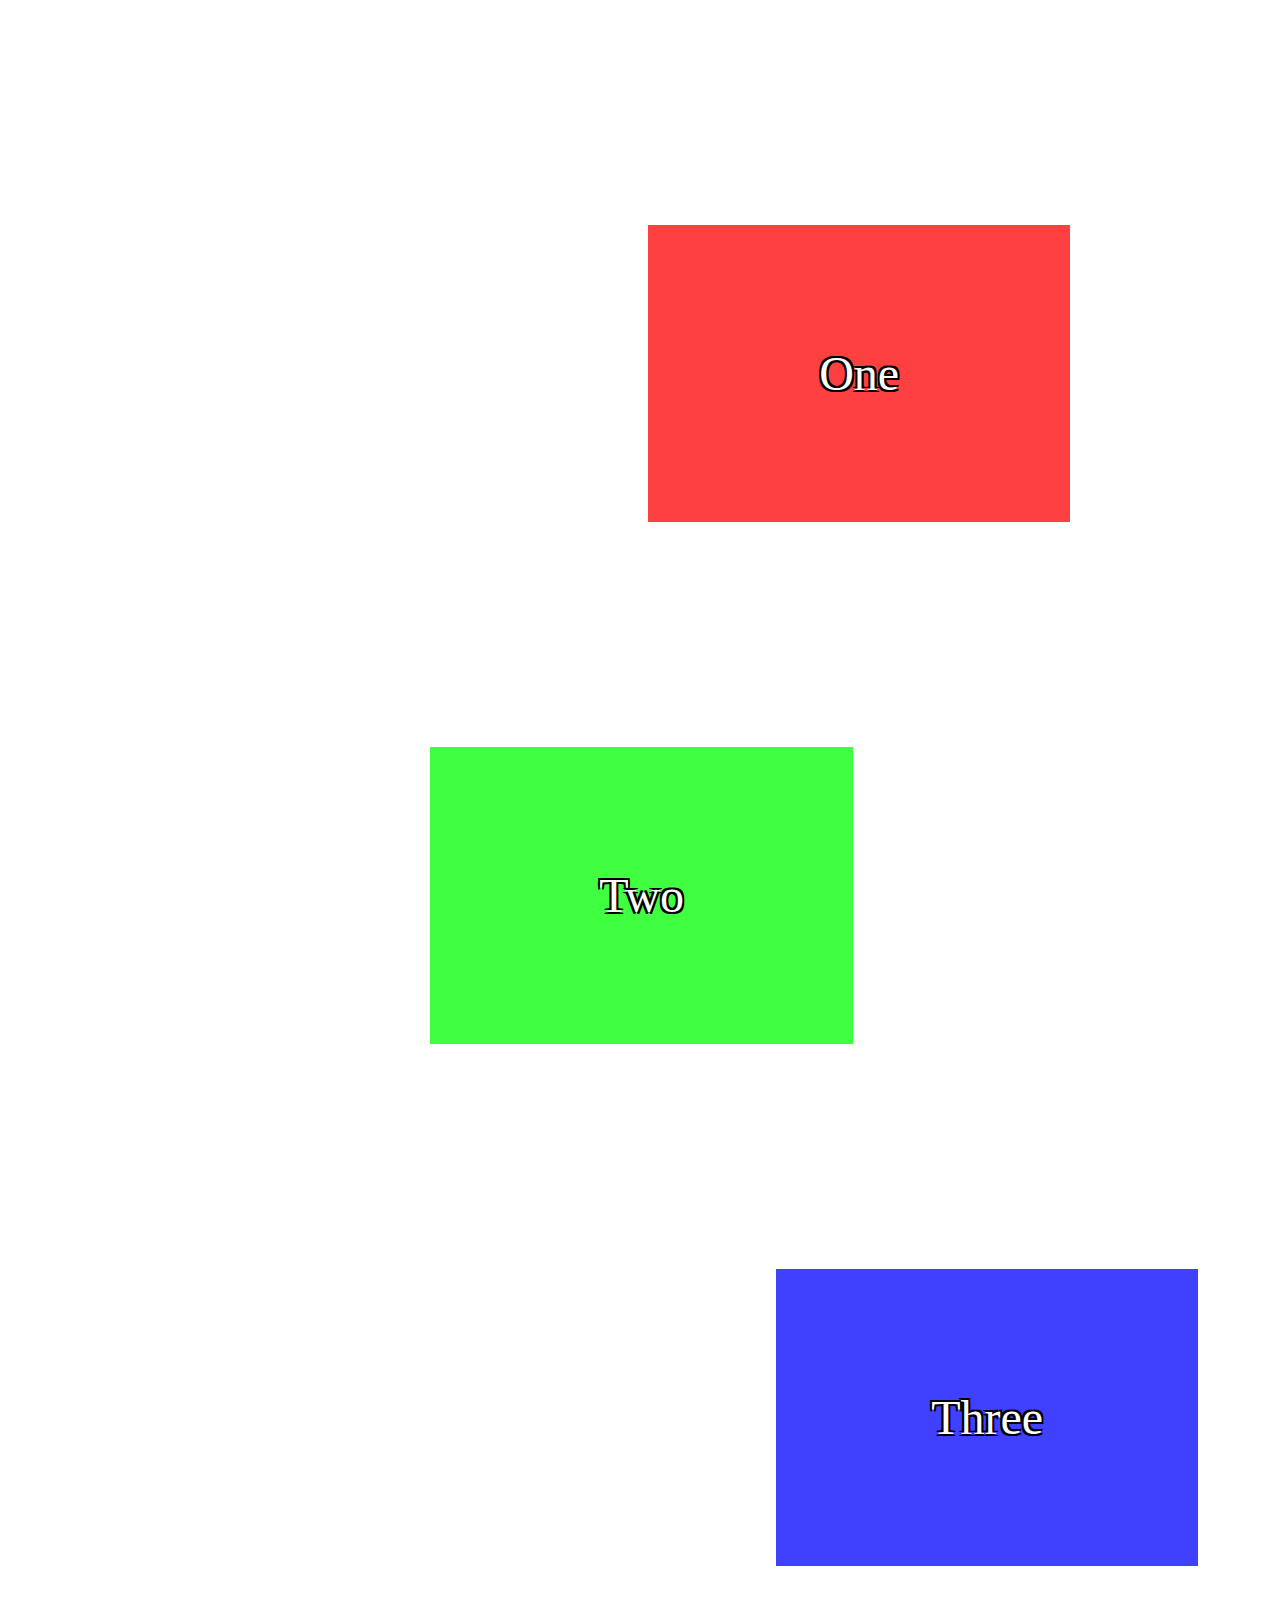
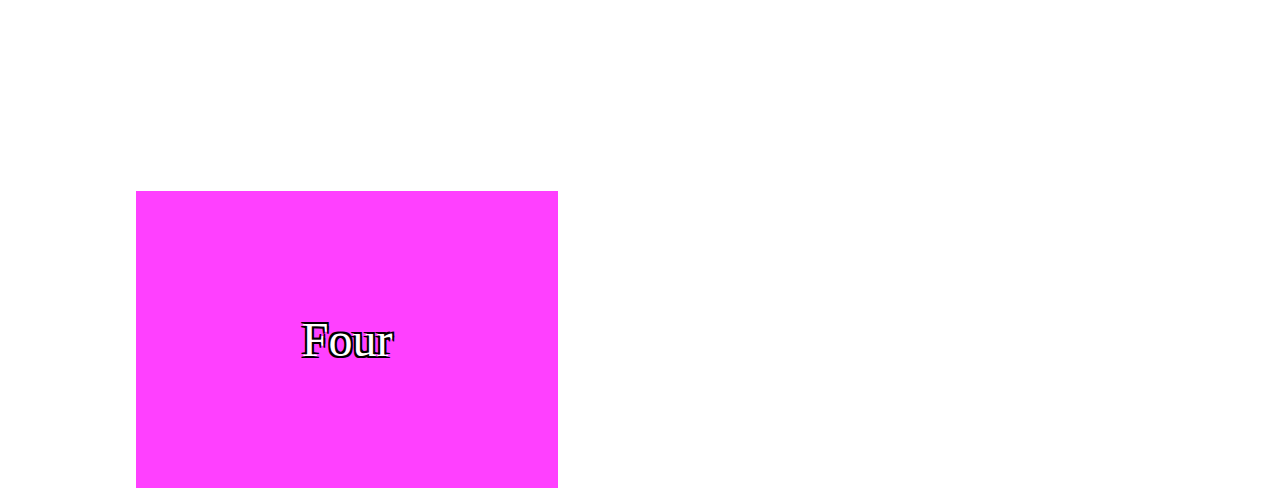
<file: animation-api-demo-parallax/index.html>
<!DOCTYPE html>
<html lang="en">
<head>
  <meta charset="UTF-8">
  <meta name="viewport" content="width=device-width, initial-scale=1.0">
  <meta http-equiv="X-UA-Compatible" content="ie=edge">
  <title>animation api</title>
  <style>
    div {
      height: 33vh;
      width: 33vw;
      margin-top: 25vh;
      display: flex;
      align-items: center;
      justify-content: center;
      font-size: 3em;
      color: white;
      text-shadow: 2px 2px black, -2px -2px black, -2px 2px black, 2px -2px black;
    }
    #one {
      background: rgba(255, 0, 0, .75);
      margin-left: 50vw;
    }
    #two {
      background: rgba(0, 255, 0, .75);
      margin-left: 33vw;
    }
    #three {
      background: rgba(0, 0, 255, .75);
      margin-left: 60vw;
    }
    #four {
      background: rgba(255, 0, 255, .75);
      margin-left: 10vw;
    }
  </style>
</head>
<body>
  <div id="one">One</div>
  <div id="two">Two</div>
  <div id="three">Three</div>
  <div id="four">Four</div>

  <script>
    async function inint () {
      await CSS.animationWorklet.addModule('./parallax.js')

      const scrollSource = document.scrollingElement;
      const timeRange = 1000;
      const scrollTimeline = new ScrollTimeline({scrollSource, timeRange});

      const one = document.querySelector('#one');
      const two = document.querySelector('#two');
      const three = document.querySelector('#three');
      const four = document.querySelector('#four');

      new WorkletAnimation('parallax', new KeyframeEffect(
        one,
        [ {transform: 'translateY(0)'}, {transform: 'translateY(-200vh)'} ],
        { duration: timeRange }
      ), scrollTimeline, { rate: .25 }).play();

      new WorkletAnimation('parallax', new KeyframeEffect(
        two,
        [ {transform: 'translateY(0)'}, {transform: 'translateY(-200vh)'} ],
        { duration: timeRange }
      ), scrollTimeline, { rate: 1 }).play();

      new WorkletAnimation('parallax', new KeyframeEffect(
        three,
        [ {transform: 'translateY(0)', opacity: 1}, {transform: 'translateY(-200vh)', opacity: 0} ],
        { duration: timeRange }
      ), scrollTimeline, { rate: 2 }).play();

      new WorkletAnimation('parallax', new KeyframeEffect(
        four,
        [ {transform: 'translateY(0)'}, {transform: 'translateY(-200vh)'} ],
        { duration: timeRange }
      ), scrollTimeline, { rate: 4 }).play();
    }

    inint()
  </script>
</body>
</html>
</file>
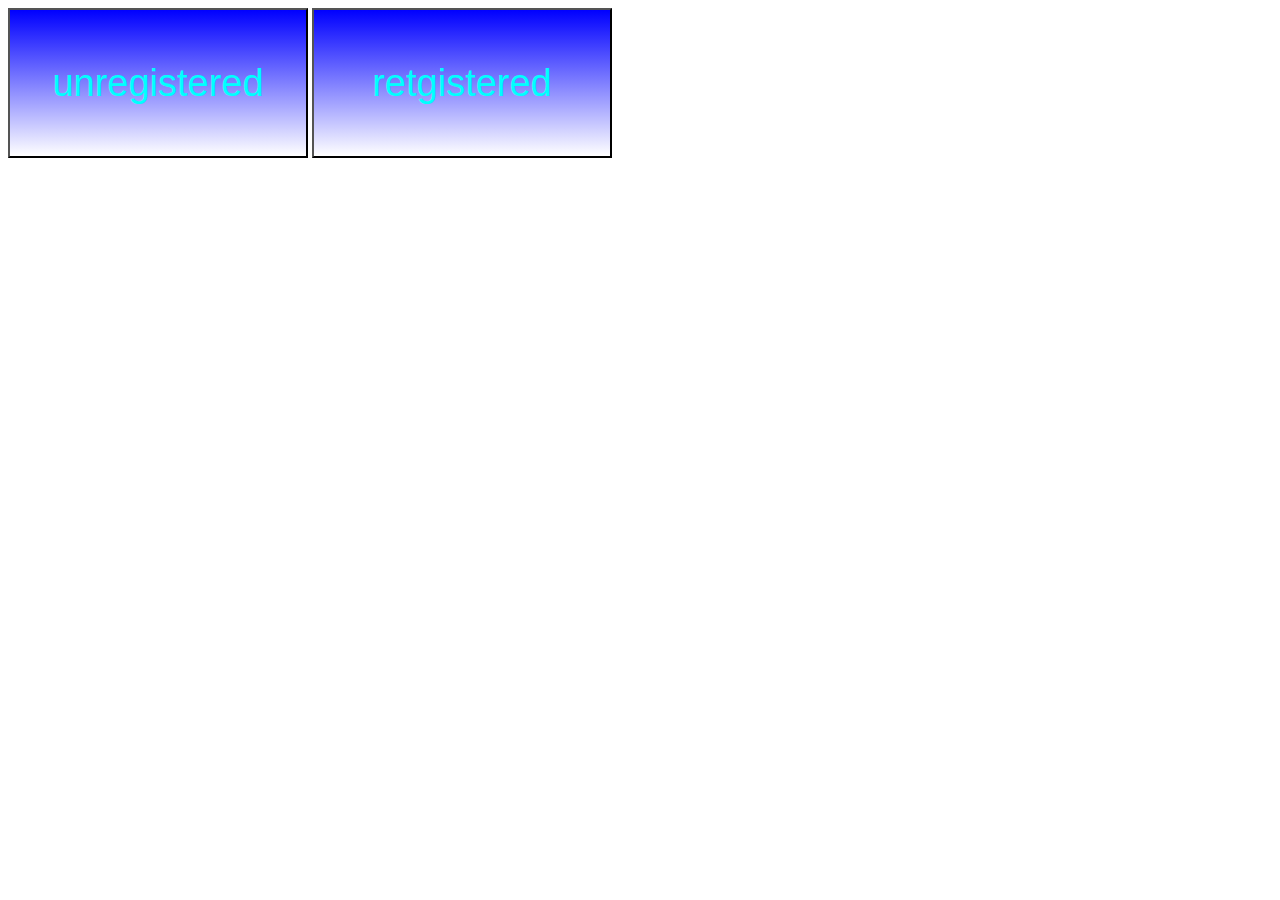
<file: custom-properties-demo/index.html>
<!DOCTYPE html>
<html lang="en">
<head>
  <meta charset="UTF-8">
  <meta name="viewport" content="width=device-width, initial-scale=1.0">
  <meta http-equiv="X-UA-Compatible" content="ie=edge">
  <title>custom properties</title>
  <style>
    .btn {
      width: 300px;
      height: 150px;
      color: aqua;
      font-size: 38px;
    }

    .unregistered {
      --unregistered: blue;
      /* --unregistered: 10%; */
      background: linear-gradient(var(--unregistered), white);
      transition: --unregistered 1s;
    }
    .unregistered:hover {
      --unregistered: red;
    }

    .registered {
      --registered: blue;
      /* --registered: 10%; */
      background: linear-gradient(var(--registered), white);
      transition: --registered 1s;
    }
    .registered:hover {
      --registered: red;
    }
  </style>
</head>
<body>
  <button class="unregistered btn">unregistered</button>
  <button class="registered btn">retgistered</button>

  <script>
    CSS.registerProperty({
      name: '--registered',
      syntax: '<color>',
      inherits: true,
      initialValue: 'skyblue',
    })
  </script>
</body>
</html>
</file>
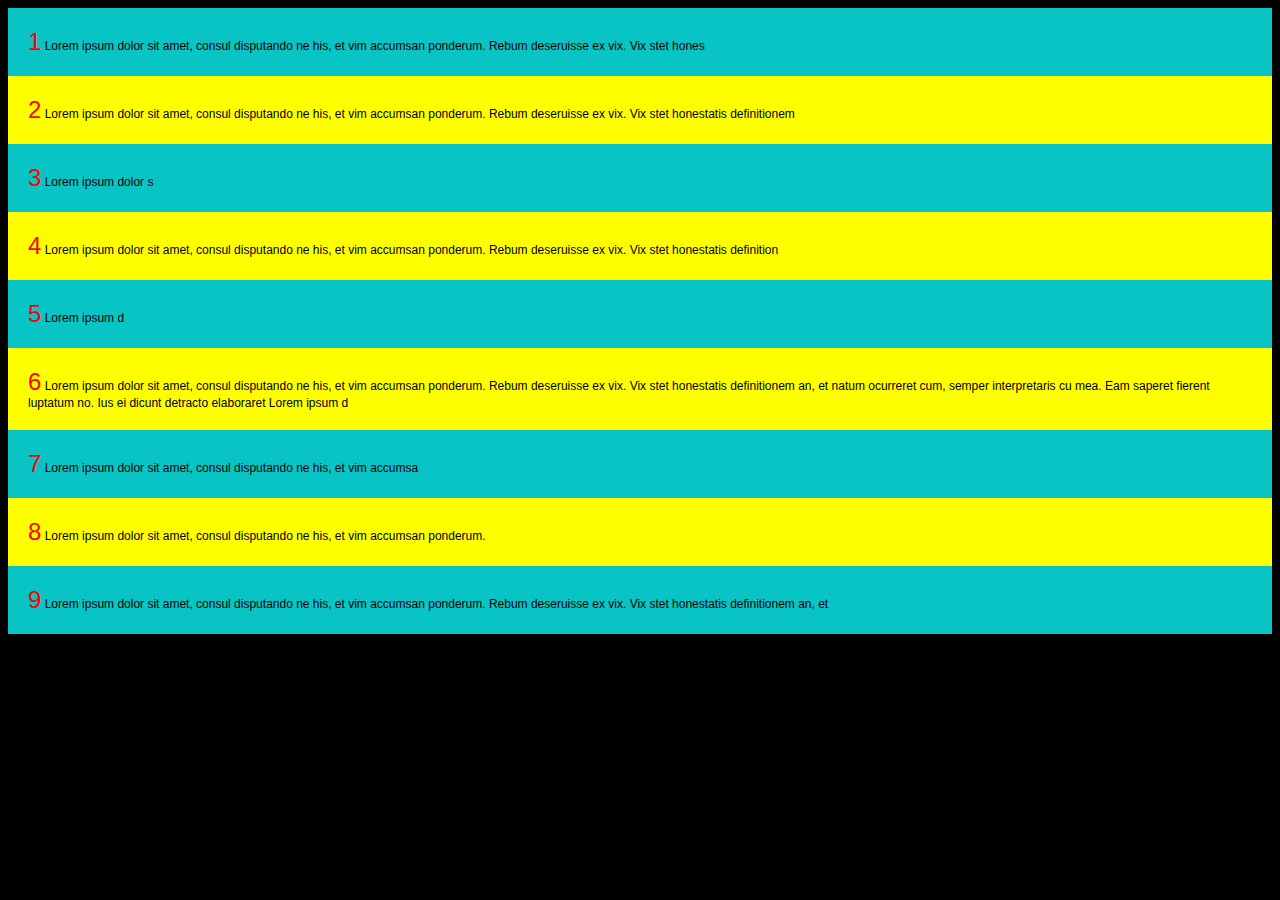
<file: layout-api-demo/index.html>
<!doctype html>
<head>
  <style>
    body {
      display: layout(masonry);
      --padding: 10;
      --columns: 4;
      background: #000;
    }
    div {
      background-color: hsl(0, 80%, 20%);
      color: #000;
      font: 12px sans-serif;
      padding: 20px;
    }
    div:nth-child(odd) {
      background: #08c4c4;
    }
    div:nth-child(even) {
      background: #ff0;
    }
    div::first-letter {
      color: red;
      font-size: 200%;
    }
  </style>
</head>

<body>
  <div>1 Lorem ipsum dolor sit amet, consul disputando ne his, et vim accumsan ponderum. Rebum deseruisse ex vix. Vix stet honestatis definitionem an, et natum ocurreret cum, semper interpretaris cu mea. Eam saperet fierent luptatum no. Ius ei dicunt detracto elaboraret. Lorem ipsum dolor sit amet, consul disputando ne his, et vim accumsan ponderum. Rebum deseruisse ex vix. Vix stet honestatis definitionem an, et natum ocurreret cum, semper interpretaris cu mea. Eam saperet fierent luptatum no. Ius ei dicunt detracto elaboraret.</div>
  <div>2 Lorem ipsum dolor sit amet, consul disputando ne his, et vim accumsan ponderum. Rebum deseruisse ex vix. Vix stet honestatis definitionem an, et natum ocurreret cum, semper interpretaris cu mea. Eam saperet fierent luptatum no. Ius ei dicunt detracto elaboraret.</div>
  <div>3 Lorem ipsum dolor sit amet.</div>
  <div>4 Lorem ipsum dolor sit amet, consul disputando ne his, et vim accumsan ponderum. Rebum deseruisse ex vix. Vix stet honestatis definitionem an, et natum ocurreret cum, semper interpretaris cu mea. Eam saperet fierent luptatum no. Ius ei dicunt detracto elaboraret.</div>
  <div>5 Lorem ipsum dolor sit amet, consul disputando ne his, et vim accumsan ponderum. Rebum deseruisse ex vix. Vix stet honestatis definitionem an.</div>
  <div>6 Lorem ipsum dolor sit amet, consul disputando ne his, et vim accumsan ponderum. Rebum deseruisse ex vix. Vix stet honestatis definitionem an, et natum ocurreret cum, semper interpretaris cu mea. Eam saperet fierent luptatum no. Ius ei dicunt detracto elaboraret Lorem ipsum dolor sit amet, consul disputando ne his, et vim accumsan ponderum. Rebum deseruisse ex vix. Vix stet honestatis definitionem an, et natum ocurreret cum, semper interpretaris cu mea.</div>
  <div>7 Lorem ipsum dolor sit amet, consul disputando ne his, et vim accumsan ponderum. Rebum deseruisse ex vix. Vix stet honestatis definitionem an, et natum ocurreret cum, semper interpretaris cu mea. Eam saperet fierent luptatum no. Ius ei dicunt detracto elaboraret.</div>
  <div>8 Lorem ipsum dolor sit amet, consul disputando ne his, et vim accumsan ponderum. Rebum deseruisse ex vix.</div>
  <div>9 Lorem ipsum dolor sit amet, consul disputando ne his, et vim accumsan ponderum. Rebum deseruisse ex vix. Vix stet honestatis definitionem an, et natum ocurreret cum, semper interpretaris cu mea..</div>

  <script>
    document.querySelectorAll('div').forEach(elem => {
      const t = elem.textContent;
      // Cut out a random amount of text, but keep at least 10 characters
      elem.textContent = t.slice(0, Math.floor(Math.random() * (t.length - 10) + 10));
    })
    CSS.layoutWorklet.addModule('masonry.js');
  </script>
</body>
</file>
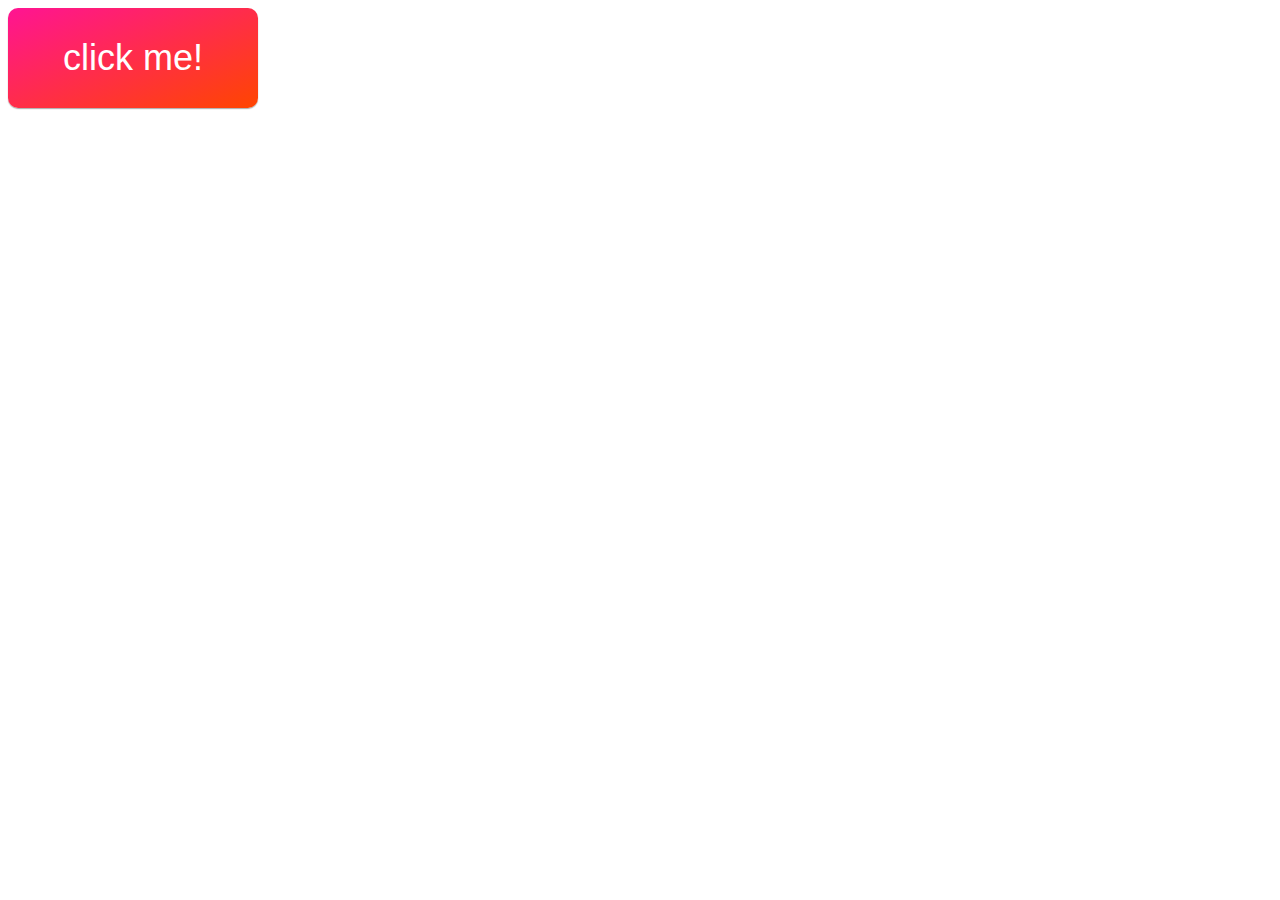
<file: paint-api-demo/index.html>
<!DOCTYPE html>
<html lang="en">
<head>
  <meta charset="UTF-8">
  <meta name="viewport" content="width=device-width, initial-scale=1.0">
  <meta http-equiv="X-UA-Compatible" content="ie=edge">
  <title>paint api</title>
  <style>
    #ripple {
      width: 250px;
      height: 100px;
      border-radius: 10px;
      font-size: 36px;
      background: linear-gradient(to bottom right, deeppink, orangered);
      border: 0;
      box-shadow: 0 1px 1.5px 0 rgba(0,0,0,.12),0 1px 1px 0 rgba(0,0,0,.24);
      color: white;

      --ripple-x: 0;
      --ripple-y: 0;
      --ripple-color: rgba(255,255,255,0.54);
      --animation-tick: 0;
    }
    #ripple:focus {
      outline: none;
    }
    #ripple.animating {
      background-image: paint(ripple), linear-gradient(to bottom right, deeppink, orangered);
    }
  </style>
</head>
<body>
  <button id="ripple">click me!</button>

  <script>
    CSS.paintWorklet.addModule('./worklet.js')

    const button = document.querySelector('#ripple');
    let start = performance.now();
    let x, y;
    document.querySelector('#ripple').addEventListener('click', evt => {
      button.classList.add('animating');
      [x, y] = [evt.clientX, evt.clientY];
      start = performance.now();
      requestAnimationFrame(function raf(now) {
        const count = Math.floor(now - start);
        button.style.cssText = `--ripple-x: ${x}; --ripple-y: ${y}; --animation-tick: ${count};`;
        if(count > 1000) {
          button.classList.remove('animating');
          button.style.cssText = `--animation-tick: 0`;
          return;
        }
        requestAnimationFrame(raf);
      })
    })
  </script>
</body>
</html>
</file>
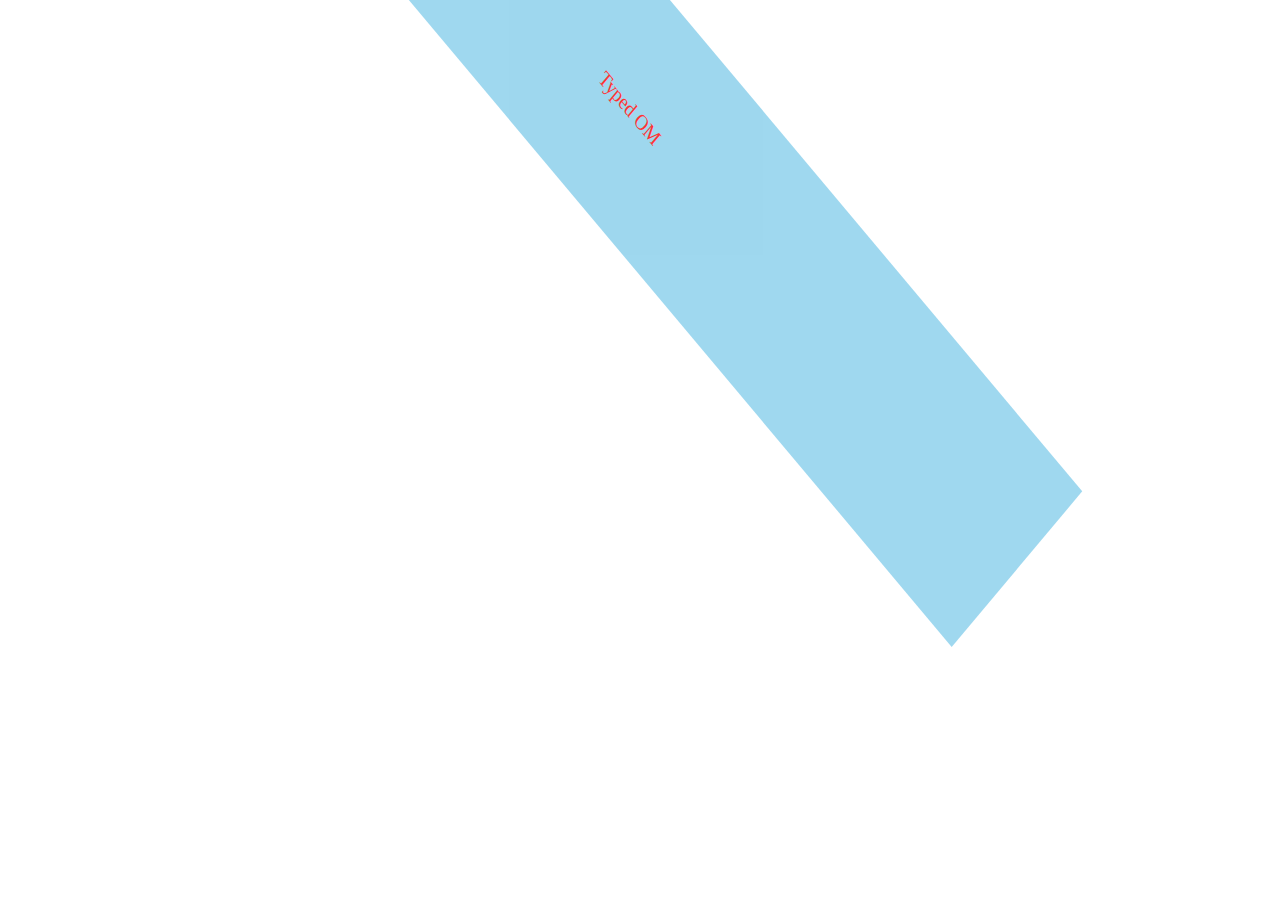
<file: typed-om-demo/index.html>
<!DOCTYPE html>
<html lang="en">
<head>
  <meta charset="UTF-8">
  <meta name="viewport" content="width=device-width, initial-scale=1.0">
  <meta http-equiv="X-UA-Compatible" content="ie=edge">
  <title>typed-on-demo</title>
  <style>
    .el {
      background-position: center bottom 10px;
      transform: translateX(1em) rotate(50deg) skewX(10deg);
      vertical-align: baseline;
      width: calc(100% - 3em);
      height: 200px;
      background: skyblue;
      opacity: 0.8;
    }
  </style>
</head>
<body>
  <div
    class="el"
    id="el"
    style="
      font-size: 20px;
      color: red;
      display: flex;
      justify-content: center;
      align-items: center;
    ">Typed OM</div>
</body>
</html>

<!-- document.querySelector('#el').attributeStyleMap -->
</file>
